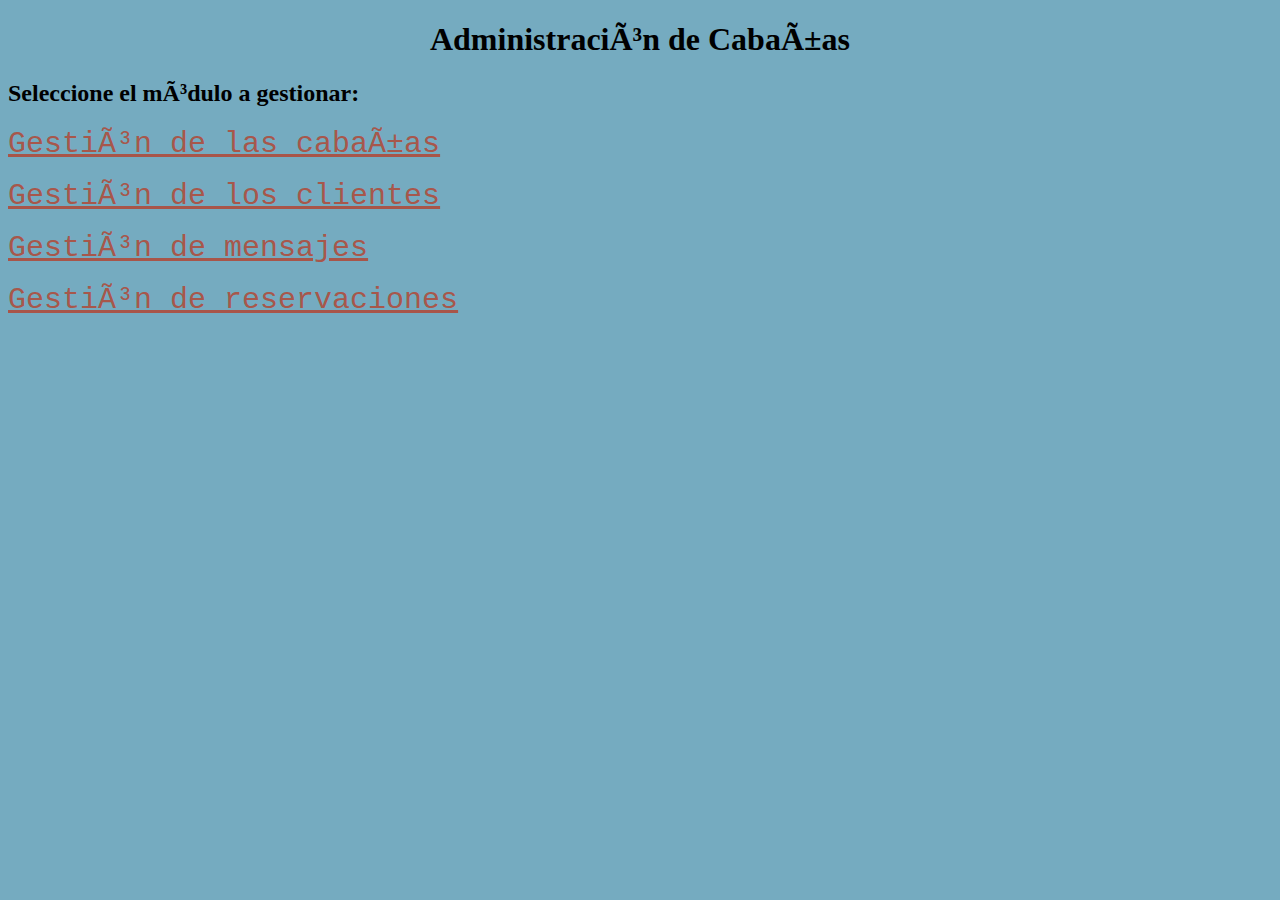
<file: index.html>
<!DOCTYPE html>
    <html lang="en">
        <head><meta charset=UTF-8">
            <title>Cabin</title>
            <script src="https://ajax.googleapis.com/ajax/libs/jquery/3.6.0/jquery.min.js"></script>
            <script type="text/javascript" src="js/Funciones.js"></script>
            <link href=styles.css rel="stylesheet"/>
            <link id="Infocabin" href="cabin.html" rel="import" />
            <link id="Infoclient" href="client.html" rel="import" />
            <link id="InfoMsg" href="message.html" rel="import" />
        </head>
        <body>
            <h1 align="center">Administración de Cabañas</h1>
            <h2 align="left">Seleccione el módulo a gestionar:</h2>
            <a href=cabin.html>Gestión de las cabañas</a><br><br>
            <a href=client.html>Gestión de los clientes</a><br><br>
            <a href=message.html>Gestión de mensajes</a><br><br>
            <a href=reservation.html>Gestión de reservaciones</a><br>           
        </body>
    </html>
</file>
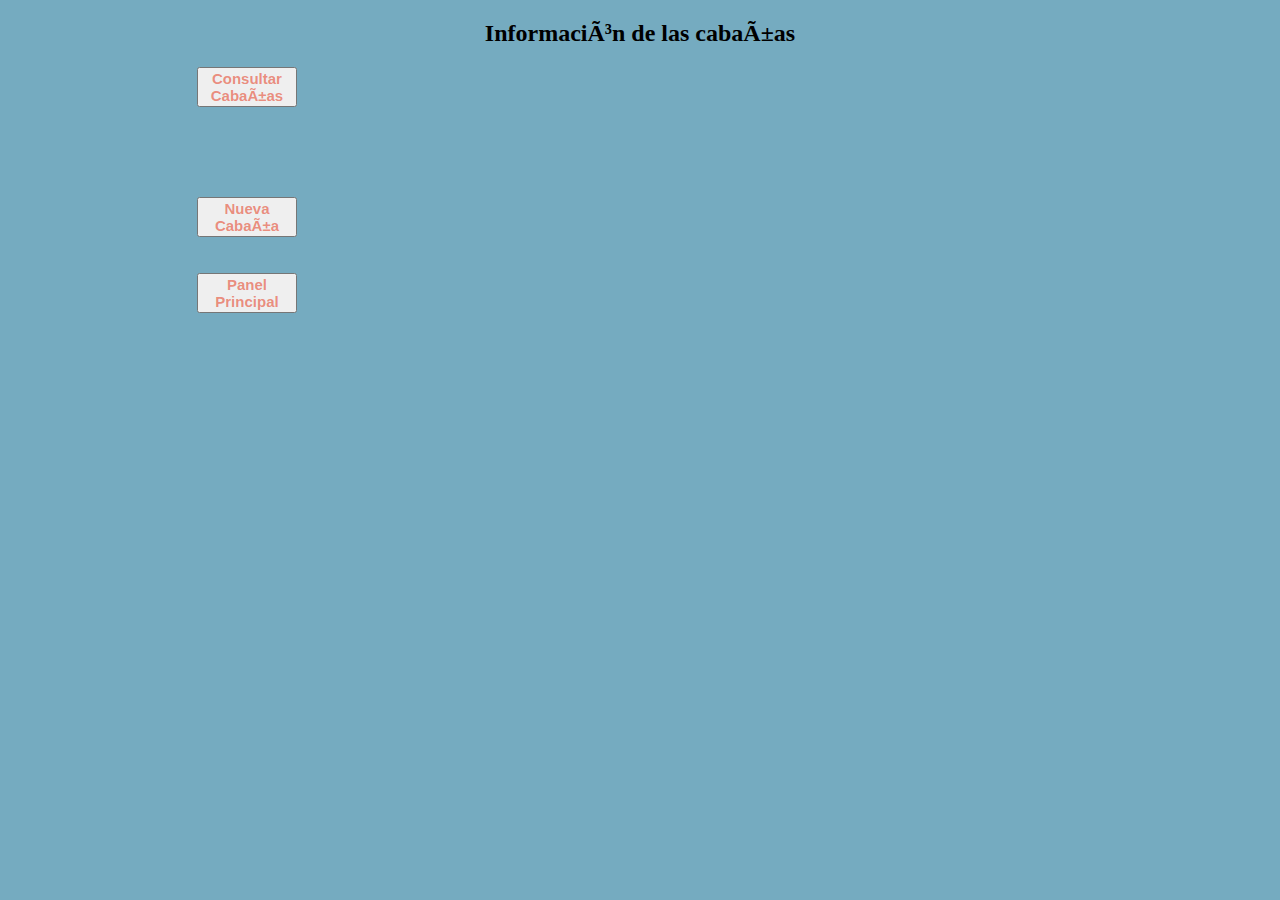
<file: cabin.html>
<!DOCTYPE html>
    <html lang="en">
        <head><meta charset=UTF-8">
            <title>Cabin</title>
            <script src="https://ajax.googleapis.com/ajax/libs/jquery/3.6.0/jquery.min.js"></script>
            <script type="text/javascript" src="js/Funciones.js"></script>
            <link href=styles.css rel="stylesheet"/>
            <link id="Index" href="index.html" rel="import"/>
        </head>
        <body>
            
            <h2 align="center">Información de las cabañas</h2>
            <button onclick="ConsultarCabin()">Consultar Cabañas</button>
            <br>
            <br>
            <div id="resultado"></div>
            <br>
            <br>
            <div id="detalle"></div>
            <br>
            <br>
            <button onclick="AgregarCabin()">Nueva Cabaña</button>
            <div>
                <p id="labid" hidden="true">ID:<input type="number" id="id" placeholder="id" hidden="true"></p>
                <p id="labbrand" hidden="true">BRAND:<input type="text" id="brand" placeholder="brand" hidden="true"></p>
                <p id="labrooms" hidden="true">ROOMS:<input type="number" id="rooms" placeholder="rooms" hidden="true"></p>
                <p id="labcatid" hidden="true">CATEGORY:<select id="category_id" hidden="true"><option value="">Seleccione una categoria</option></select>
                <button id ="BMCat" class="bacc" onclick="MostrarCategoria()" hidden="true">Crear Categoria</button></p>
                    <div id="categoria" hidden="true">
                        <p id="labnameCat" hidden="true">NOMBRE:<input type="text" id="nameCat" placeholder="nombre categoria" hidden="true"></p>
                        <p id="labdescCat" hidden="true">DESCRIPCION:<input type="text" id="descCat" placeholder="descripcion cat" hidden="true"></p>
                        <button id ="BGCat" onclick="CrearCategoria()" hidden="true">Guardar Categoria</button>
                    </div>               
                <p id="labname" hidden="true">NOMBRE:<input type="text" id="name" placeholder="name" hidden="true"></p>
                <p id="labdesc" hidden="true">DESCRIPCION:<input type="text" id="desc" placeholder="descripcion" hidden="true"></p>
                <button id="BGCab" onclick="guardarCabin()" hidden="true">Guardar</button>
                <button id="BECab" onclick="editarCabin()" hidden="true">Actualizar</button>
            </div>
            <br>
            <br>
            <button id ="main" onclick="location.href='index.html'">Panel Principal</button>
            
        </body>
    </html>
</file>
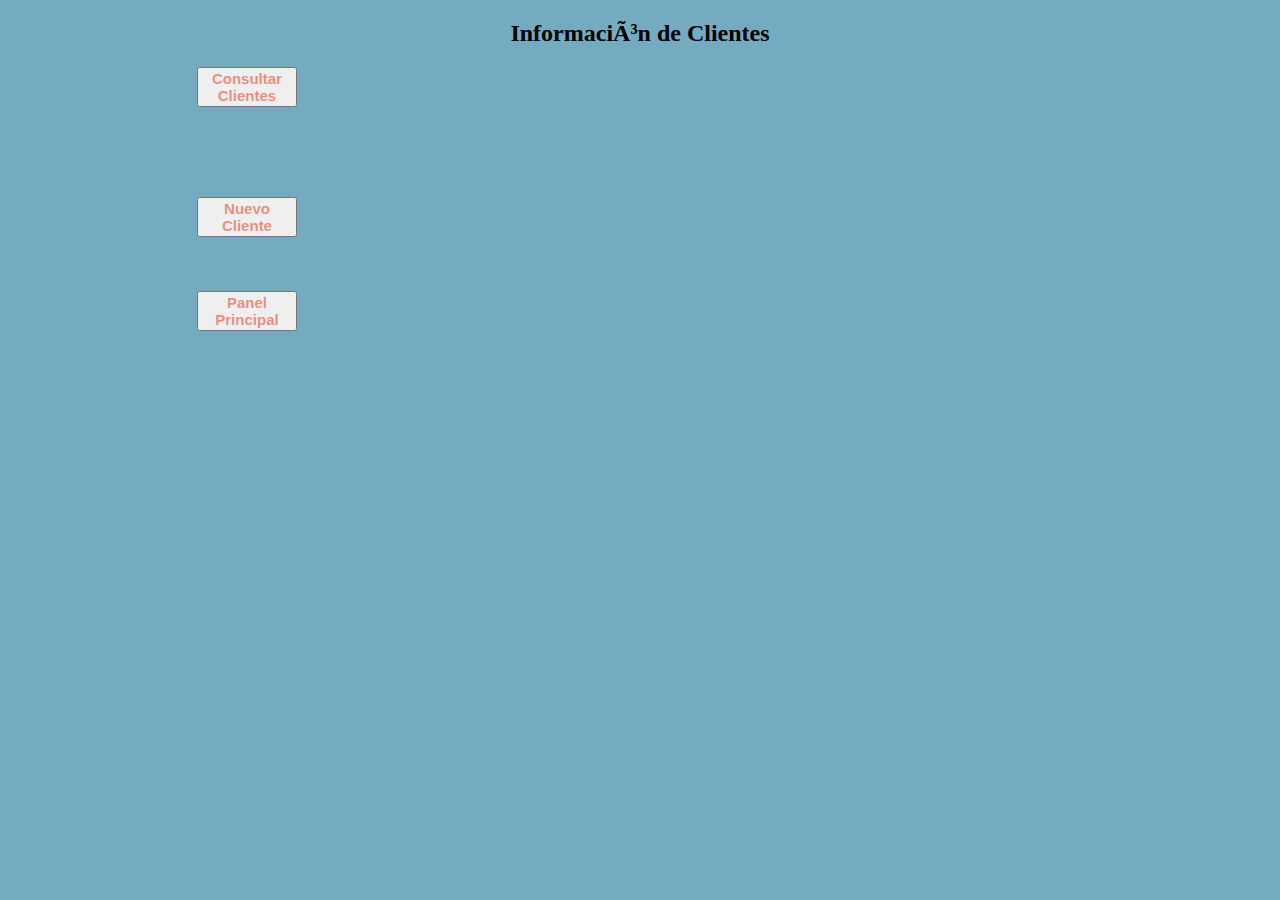
<file: client.html>
<!DOCTYPE html>
    <html lang="en">
        <head><meta charset=UTF-8">
            <title>Client</title>
            <script src="https://ajax.googleapis.com/ajax/libs/jquery/3.6.0/jquery.min.js"></script>
            <script type="text/javascript" src="js/Funciones.js"></script>
            <link href=styles.css rel="stylesheet"/>
            <link id="Index" href="index.html" rel="import"/>
        </head>
        <body>
                       
            <h2 align="center">Información de Clientes</h2>
            <button onclick="ConsultarClient()">Consultar Clientes</button>
            <br>
            <br>
            <div id="resultClient"></div>
            <br>
            <br>
            <div id="detalleClient"></div>
            <br>
            <br>
            <button onclick="AgregarClient()">Nuevo Cliente</button>
            <div>
                <br>
                <p id="labidC" hidden="true">ID:<input type="number" id="idC" placeholder="id Cliente" hidden="true"></p>
                <p id="labnameC" hidden="true">NOMBRE:<input type="text" id="nameC" placeholder="Nombre Cliente" hidden="true"></p>
                <p id="labemail" hidden="true">E-MAIL:<input type="text" id="email" placeholder="e-mail Cliente" hidden="true"></p>
                <p id="labage" hidden="true">EDAD:<input type="number" id="age" placeholder="Edad Cliente" hidden="true"></p>
                <p id="labclave" hidden="true">CONTRASEÑA:<input type="password" id="passwordC" placeholder="Contraseña Cliente" hidden="true"></p>
                <button id="BGCl" onclick="guardarClient()" hidden="true">Guardar</button>
                <button id="BECl" onclick="editarClient()" hidden="true">Actualizar</button>
            </div>
            
            <br>
            <br>
            <button id ="main" onclick="location.href='index.html'">Panel Principal</button>
          
        </body>
    </html>
</file>
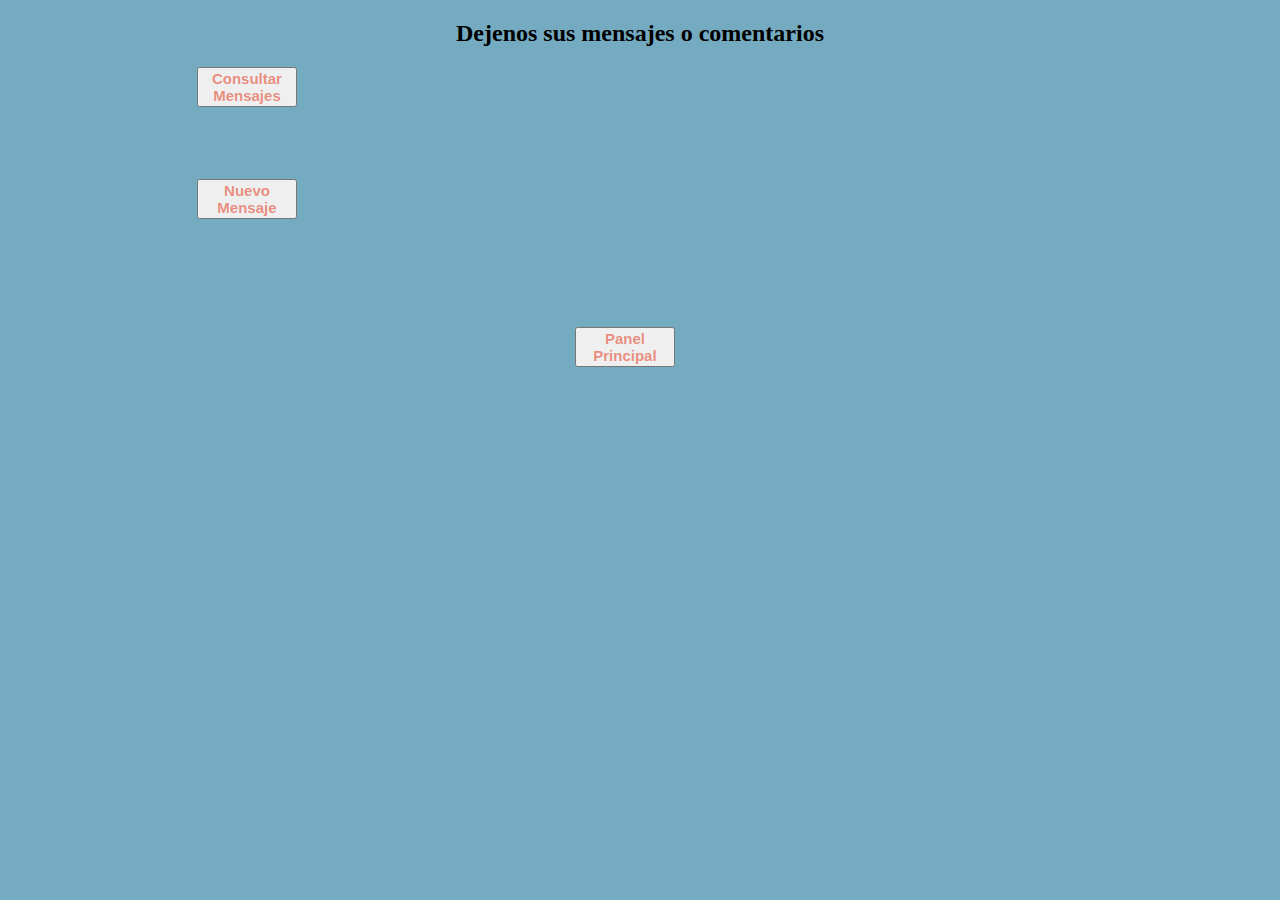
<file: message.html>
<!DOCTYPE html>
    <html lang="en">
        <head><meta charset=UTF-8">
            <title>Message</title>
            <script src="https://ajax.googleapis.com/ajax/libs/jquery/3.6.0/jquery.min.js"></script>
            <script type="text/javascript" src="js/Funciones.js"></script>
            <link href=styles.css rel="stylesheet"/>
            <link id="Index" href="index.html" rel="import"/>
        </head>
        <body>
            
            <h2 align="center">Dejenos sus mensajes o comentarios</h2>
            <button onclick="ConsultarMsg()">Consultar Mensajes</button>
            <br>
            <br>
            <div id="resultMsg"></div>
            <br>
            <br>
            <br>
            <button onclick="AgregarMsg()">Nuevo Mensaje</button>
            
            
            <div>
                <br>
                <p id="labcabinmsg" hidden="true">CABAÑA:<select id="cabin_msg" hidden="true"><option value="">Seleccione una cabaña</option></select>
                    <a href=cabin.html target="_blank"><button id ="NewCabin" class="bacc" hidden="true">Crear Cabaña</button></a></p>
                <p id="labclientmsg" hidden="true">CLIENTE:<select id="client_msg" hidden="true"><option value=""> Seleccione un cliente</option></select>
                    <a href=client.html target="_blank"><button id ="NewClient" class="bacc" hidden="true">Crear Cliente</button></a></p>
                <textarea id="msg" hidden="true" cols="80" rows="5" style="resize: both;"  placeholder="Escribe tu Mensaje"></textarea><br>
                <br>
                <button id="BGM" hidden="true"onclick="guardarMsg()">Guardar</button>
            <div>

            <br>
            <br>
            <br>
            <button id ="main" onclick="location.href='index.html'">Panel Principal</button>    
            
        </body>
    </html>
</file>
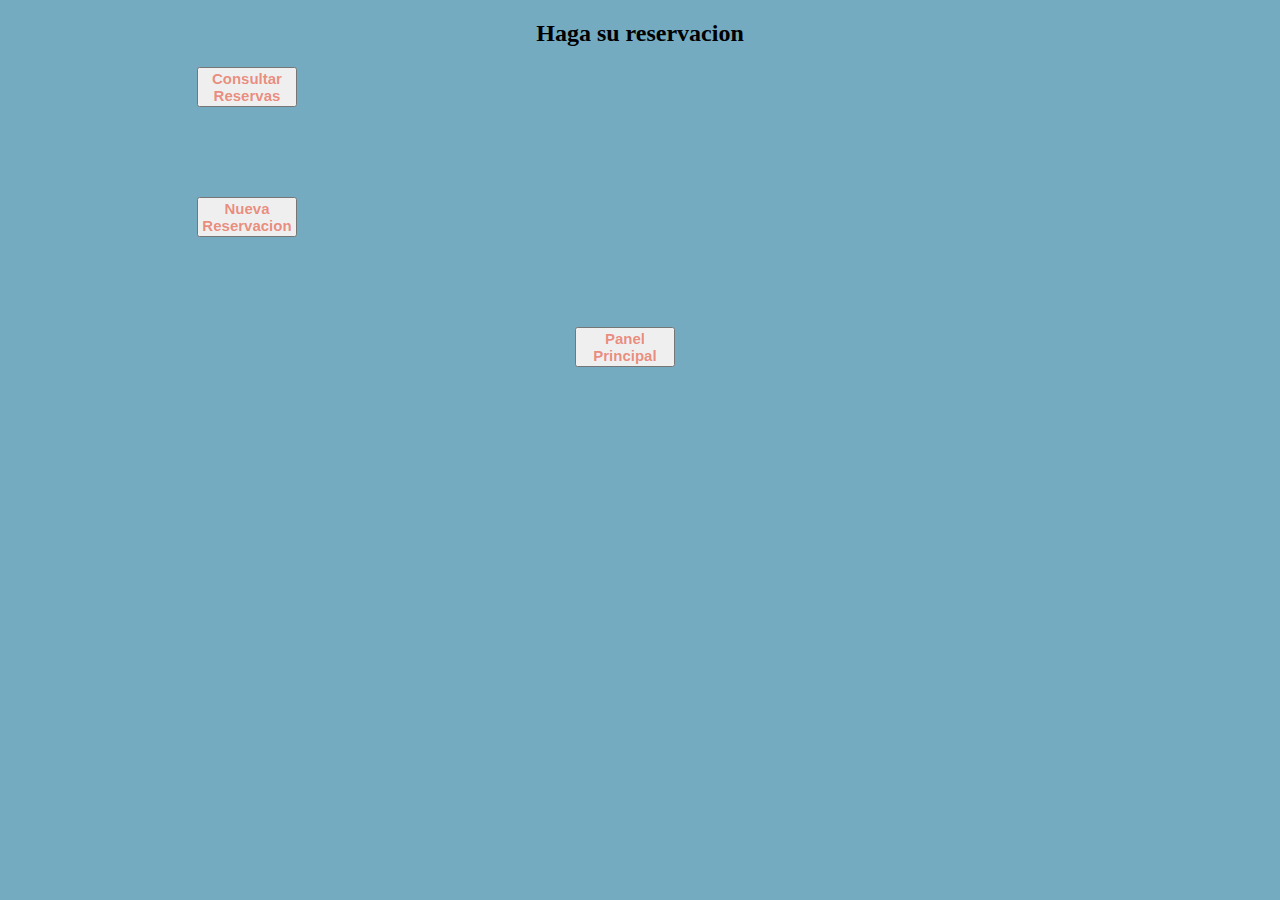
<file: reservation.html>
<!DOCTYPE html>
    <html lang="en">
        <head><meta charset=UTF-8">
            <title>Reservation</title>
            <script src="https://ajax.googleapis.com/ajax/libs/jquery/3.6.0/jquery.min.js"></script>
            <script type="text/javascript" src="js/Funciones.js"></script>
            <link href=styles.css rel="stylesheet"/>
            <link id="Index" href="index.html" rel="import"/>
        </head>
        <body>
            
            <h2 align="center">Haga su reservacion</h2>
            <button onclick="ConsultarReserva()">Consultar Reservas</button>
            <br>
            <br>
            <div id="resultReserv"></div>
            <br>
            <br>
            <div id="score" hidden="true">
                <input id="idreserva" type="number" hidden="true"></input>
                <p id="labscore" hidden="true">CALIFICACIÓN:<select id="scores" hidden="true">
                    <option value="">Puntuación</option>
                    <option value=1>1</option>
                    <option value=2>2</option>
                    <option value=3>3</option>
                    <option value=4>4</option>
                    <option value=5>5</option>
                </select></p>    
                <textarea id="msgscore" hidden="true" cols="80" rows="5" style="resize: both;"  placeholder="Escribe tu Mensaje"></textarea><br>
                <button id ="BGScore" onclick="GuardarScore()" hidden="true">Guardar Calificación</button>
            </div> 
            <br>
            <br>
            <button onclick="AgregarReserva()">Nueva Reservacion</button>
            
            <div>
                <br>
                <p id="labcabinreserv" hidden="true">CABAÑA:<select id="cabin_msg" hidden="true"><option value="">Seleccione una cabaña</option></select>
                    <a href=cabin.html target="_blank"><button id ="NewCabinR" class="bacc" hidden="true">Crear Cabaña</button></a></p>
                <p id="labclientreserv" hidden="true">CLIENTE:<select id="client_msg" hidden="true"><option value=""> Seleccione un cliente</option></select>
                    <a href=client.html target="_blank"><button id ="NewClientR" class="bacc" hidden="true">Crear Cliente</button></a></p>
                <p id="labFI" hidden="true">FECHA INICIAL:<input type="date" id="FI" placeholder="DD-MM-YYYY" hidden="true"></p>
                <p id="labFF" hidden="true">FECHA ENTREGA:<input type="date" id="FF" placeholder="DD-MM-YYYY" hidden="true"></p>
                <br>
                <button id="BGR" hidden="true"onclick="guardarReserva()">Guardar</button>
            <div>

            <br>
            <br>
            <br>
            <button id ="main" onclick="location.href='index.html'">Panel Principal</button>    
            
        </body>
    </html>
</file>
